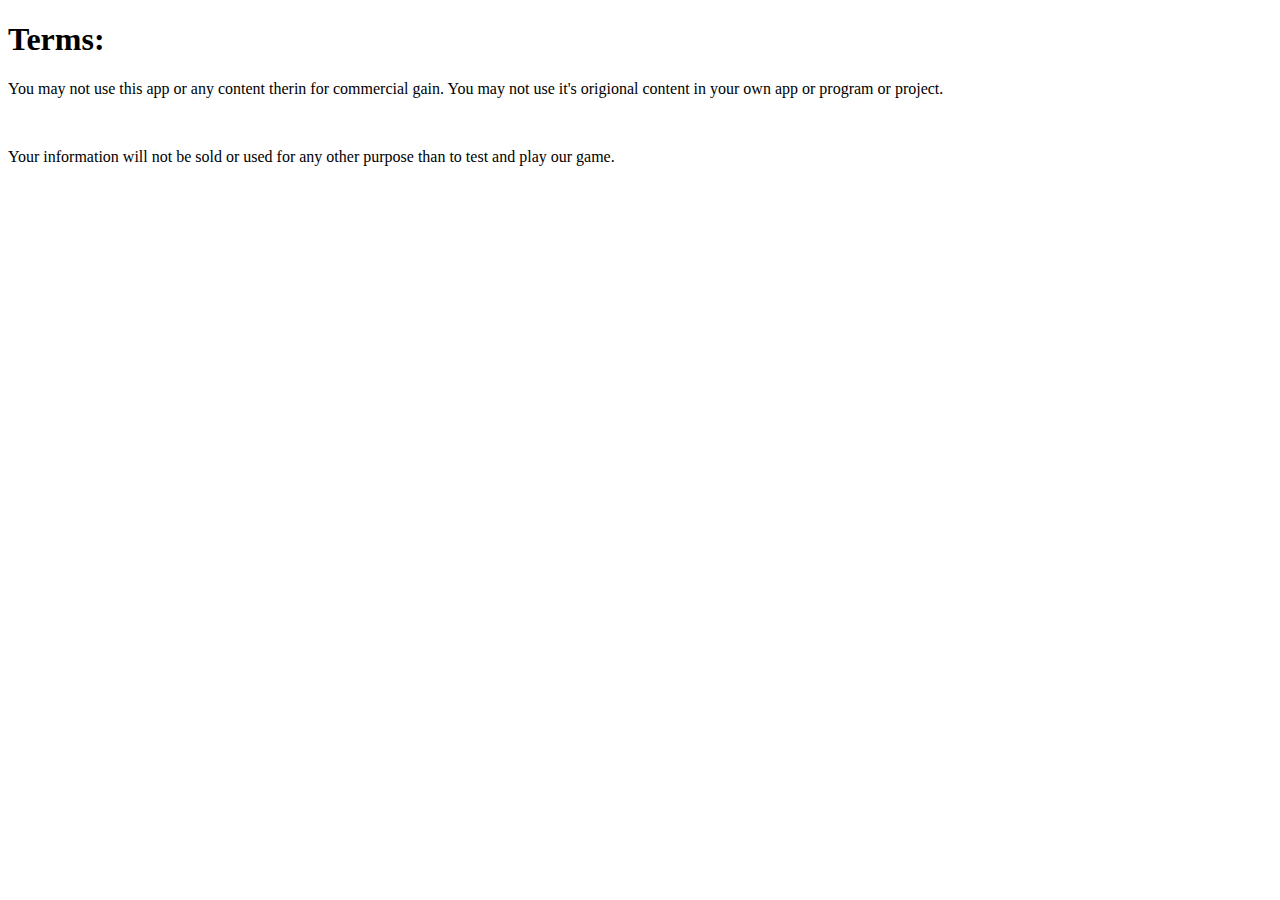
<file: terms.html>
<!DOCTYPE html>
<html lang="en">
<head>
    <meta charset="UTF-8">
    <meta name="viewport" content="width=device-width, initial-scale=1.0">
    <meta http-equiv="X-UA-Compatible" content="ie=edge">
    <title>Document</title>
</head>
<body>
    <h1>Terms:</h1>
    <div>
        <p>You may not use this app or any content therin for commercial gain. You may not use it's origional content in your own app or program or project.</p>
        <br>
        <p>Your information will not be sold or used for any other purpose than to test and play our game.</p>
    </div>
</body>
</html>
</file>
